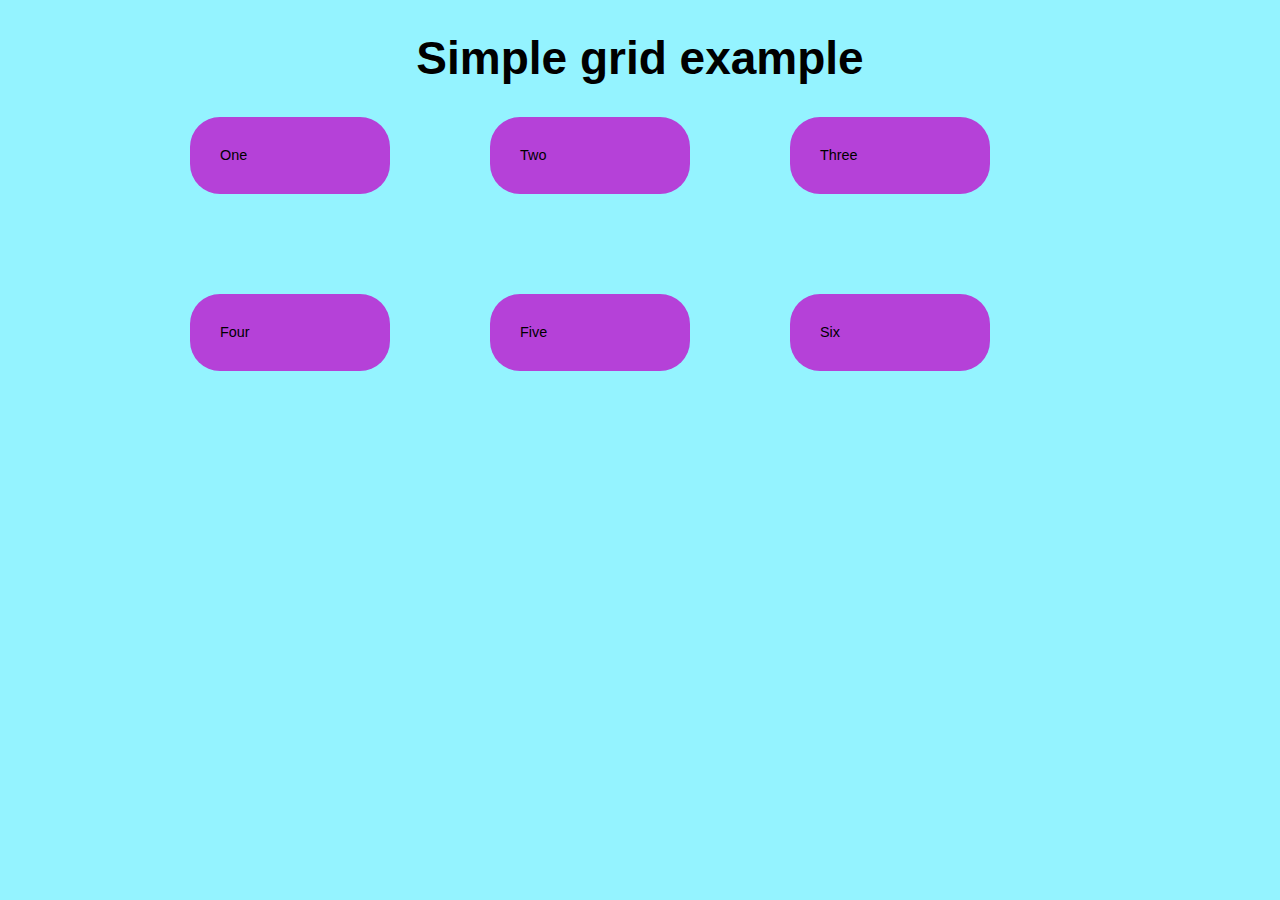
<file: index.html>
<!DOCTYPE html>
<html lang="en">
<head>
    <meta charset="UTF-8">
    <meta http-equiv="X-UA-Compatible" content="IE=edge">
    <meta name="viewport" content="width=device-width, initial-scale=1.0">
    <link rel="stylesheet" href="srs/style.css">
    <title>Document</title>
</head>
<body>
    <h1>Simple grid example</h1>
    <div class="container">
            <div>One</div>
            <div>Two</div>
            <div>Three</div>
            <div>Four</div>
            <div>Five</div>
            <div>Six</div>
    </div>
    
</body>
</html>
</file>
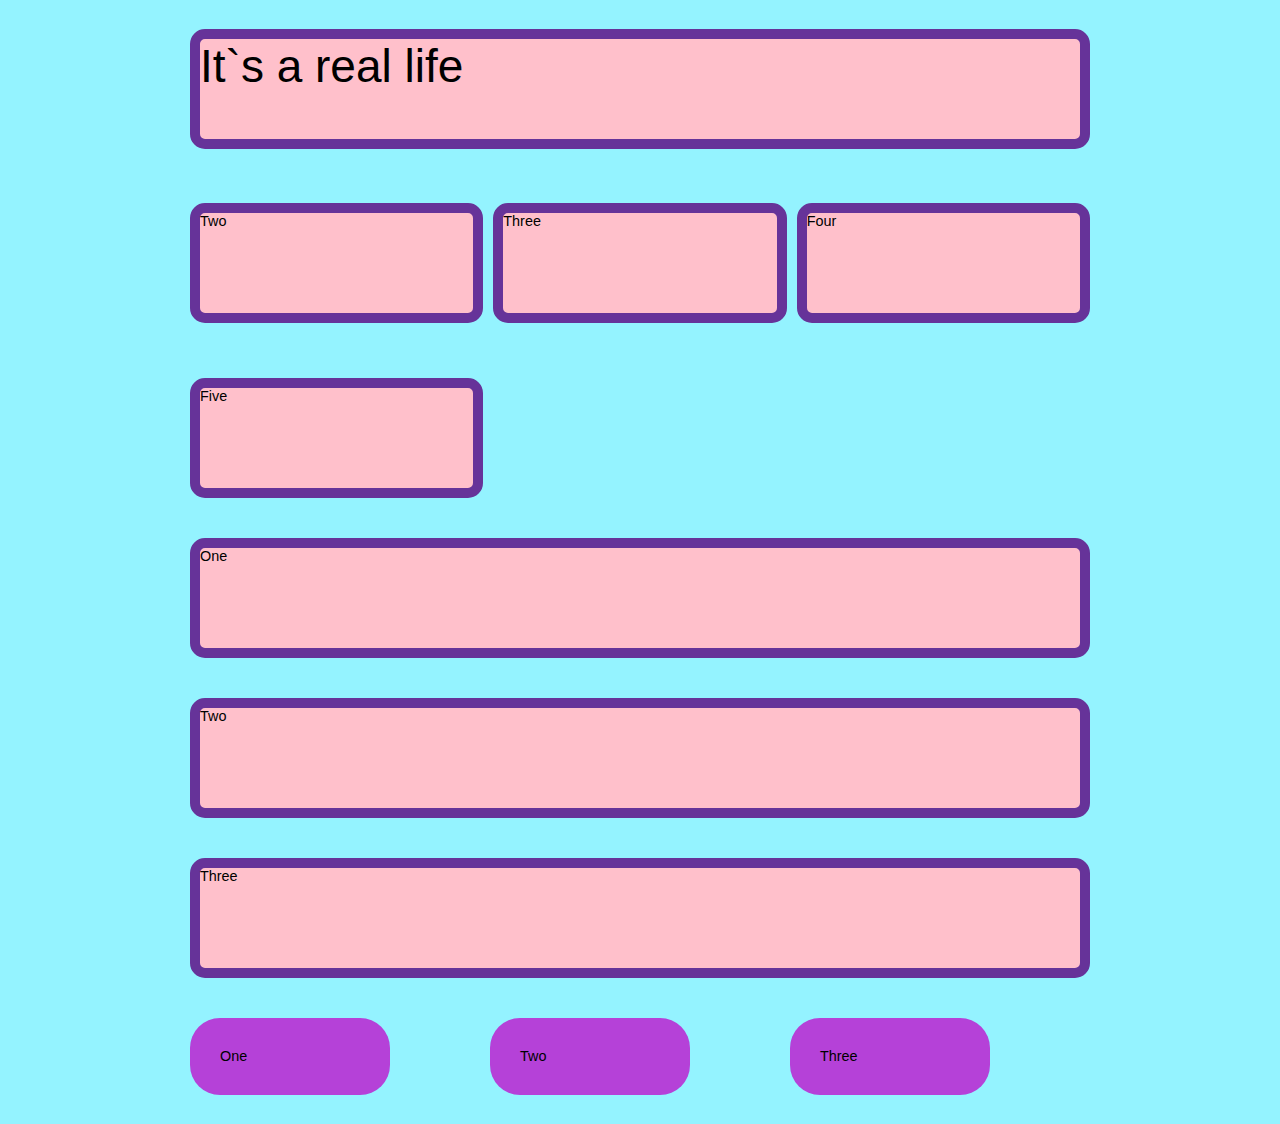
<file: main.html>
<!DOCTYPE html>
<html lang="en">
<head>
    <meta charset="UTF-8">
    <meta http-equiv="X-UA-Compatible" content="IE=edge">
    <meta name="viewport" content="width=device-width, initial-scale=1.0">
    <link rel="stylesheet" href="srs/style.css">
    <title>Document</title>
</head>
<body>
    <div class="wrapper">
     <div class="box box1">
        <div class="nested1"><span>It`s a real life</span></div>
     </div>
        <div class="box box2">Two</div>
        <div class="box box3">Three</div>
        <div class="box box4">Four</div>
        <div class="box box5">Five</div>
    </div>
    <div class="flexwrapper">
        <div class="flexbox1">One</div>
        <div class="flexbox2">Two</div>
        <div class="flexbox3">Three</div>
    </div>
    <div class="gridwrapper">
        <div class="gridbox1">One</div>
        <div class="gridbox2">Two</div>
        <div class="gridbox3">Three</div>
        </div>
</body>
</html>
</file>
<file: srs/style.css>
body {
    background-color: rgb(148, 243, 255);
    width: 90%;
    max-width: 900px;
    margin: 2em auto;
    font: .9em/1.2 Arial, Helvetica, sans-serif;
    }
h1{
    text-align: center;
    font-size: 46px;
}
.container{
    display: grid;
    grid-template-columns: 200px 200px 200px ;
    grid-gap: 100px;
}    
.container > div{
    border-radius: 30px;
    padding: 30px;
    border: 100%;
    background-color: rgb(181, 65, 216);
}
.wrapper{
    display: grid;
    grid-template-columns: repeat(3, 1fr);
    grid-column-gap: 10px;
    grid-row-gap: 1em;
}

.box1{
    grid-column-start: 1;
    grid-column-end: 4;
    grid-row-start: 1;
    grid-row-end: 3;
    display: grid;
    grid-template-columns: repeat(3, 1fr);
    grid-gap: 20px;
}
.wrapper > div{
    display: flex;
    min-height: 100px;
    flex-direction: row;
    justify-content: space-between;
    border-radius: 15px;
    background-color: pink;
    border: 10px solid rebeccapurple;
    margin-bottom: 40px;
}
.nested1 > span{
    font-size: 46px;
}
.flexwrapper > div {
    display: flex;
    min-height: 100px;
    flex-direction: column;
    justify-content: space-between;
    border-radius: 15px;
    background-color: pink;
    border: 10px solid rebeccapurple;
    margin-bottom: 40px;
    
}
.gridwrapper {
    display: grid;
    grid-template-columns: 200px 200px 200px ;
    grid-gap: 100px;
}
.gridwrapper > div{
    border-radius: 30px;
    padding: 30px;
    border: 100%;
    background-color: rgb(181, 65, 216);
}
</file>
